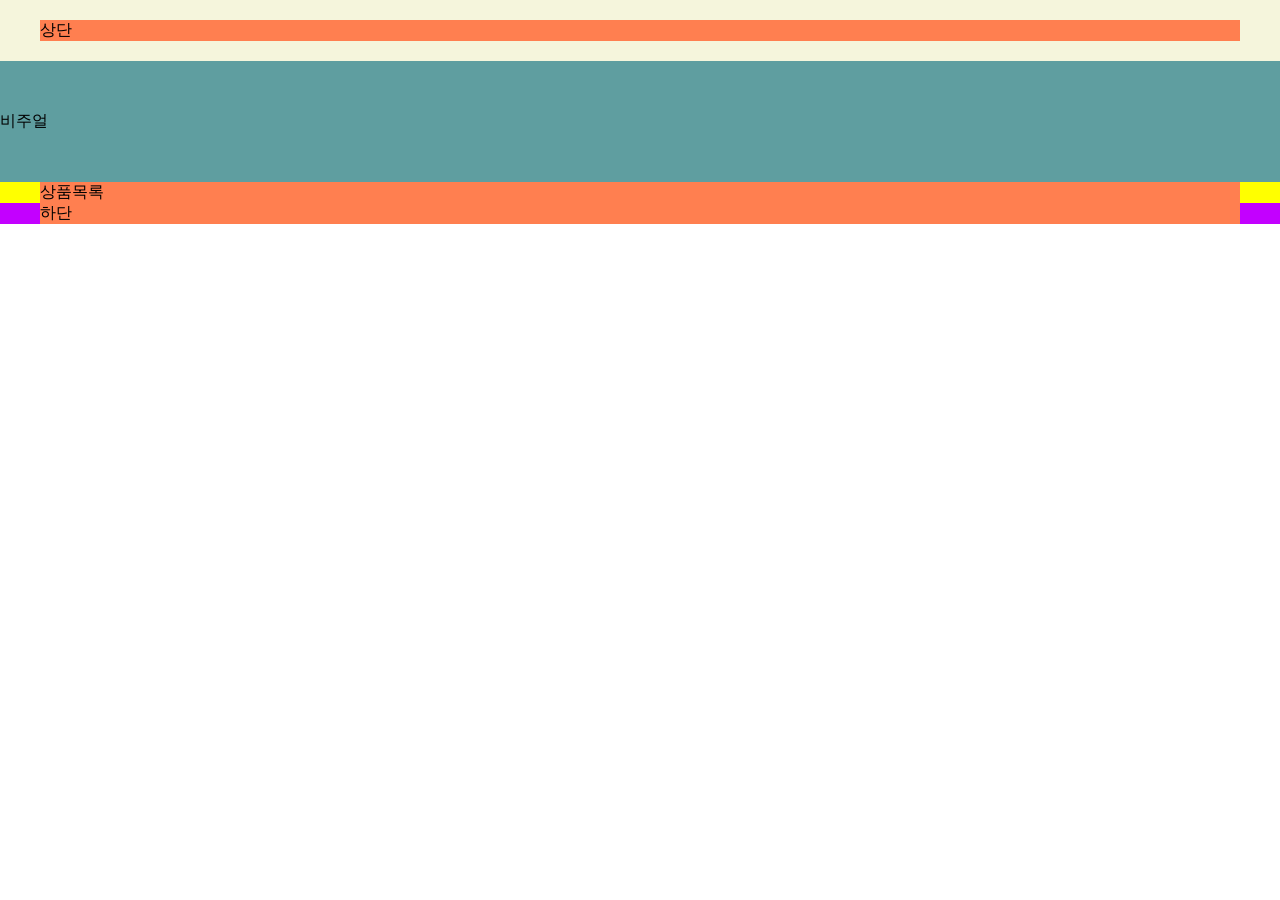
<file: inner.html>
<!DOCTYPE html>
<html lang="ko">
<head>
    <meta charset="UTF-8">
    <meta name="viewport" content="width=device-width, initial-scale=1.0">
    <title>inner 연습</title>
    <link rel="stylesheet" href="css/inner.css">
</head>
<body>
    <!-- 전체 레이아웃 -->
    <div class="wrap">
        <!-- 상단 -->
        <header>
            <div class="inner">상단</div>
        </header>
        <!-- 비주얼 -->
        <div class="visual">비주얼</div>
        <!-- 상품 목록 -->
         <section class="product">
            <div class="inner">상품목록</div>
         </section>
        <!-- 하단 -->
         <footer>
            <div class="inner">하단</div>
         </footer>
    </div>
</body>
</html>
</file>
<file: css/inner.css>
*{
    margin: 0;
    padding: 0;
    box-sizing: border-box;
}
ul, li{
    list-style: none;
}
a{
    text-decoration: none;
    color: #333;
}
/* 공통 영역 */
.inner{
    width: 1200px;
    margin: 0 auto;
    background-color: coral;
}
.wrap{
    background-color: aquamarine;
}
header{
    padding: 20px 0;
    background-color: beige;
}
.visual{
    padding: 50px 0;
    background-color: cadetblue;
}
.product{
    background-color: yellow;
}
footer{
    background-color: rgb(195, 0, 255);
}
</file>
